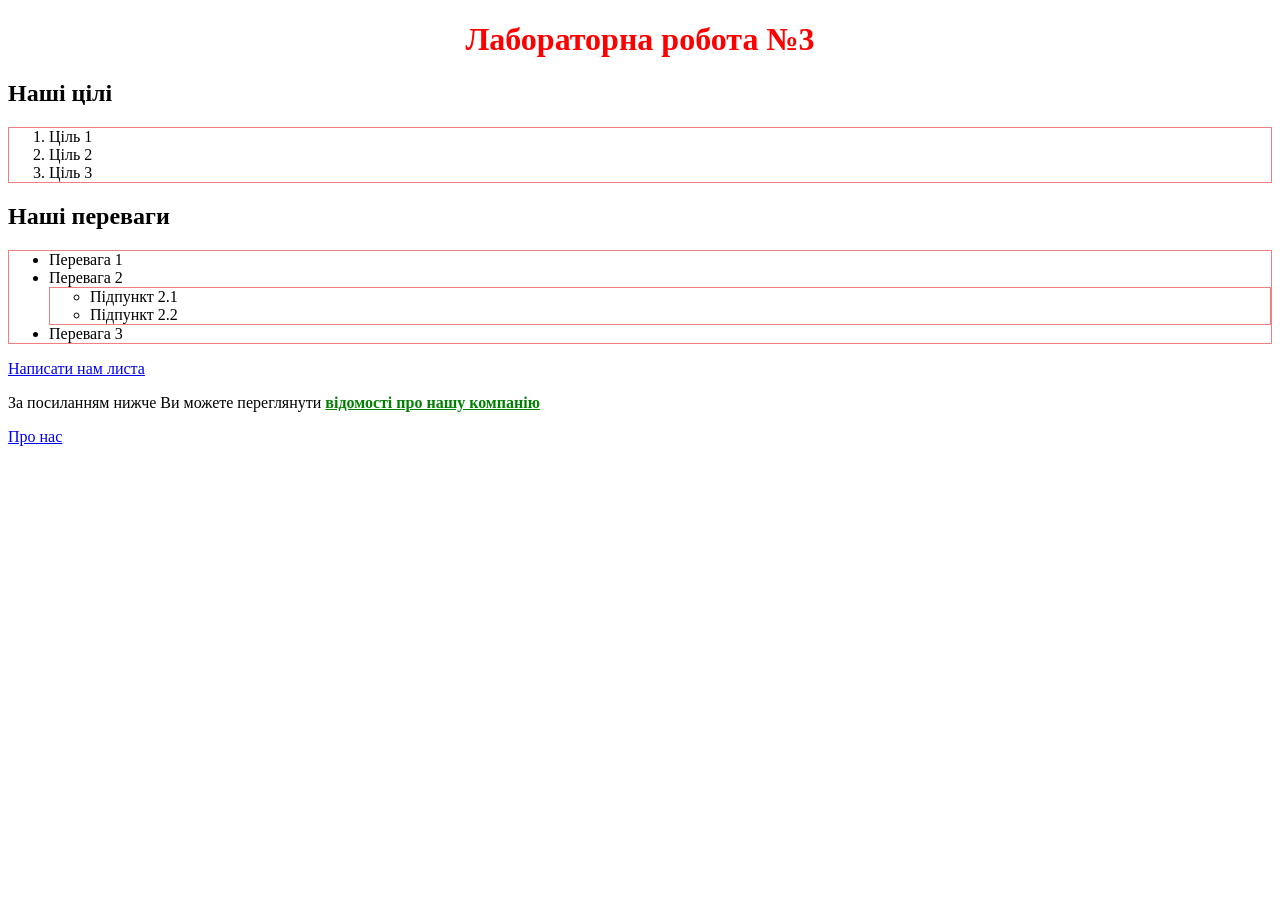
<file: Lab-3/index.html>
<!DOCTYPE html>
<html lang=uk-ua>
  <head>
    <meta charset=utf-8>
	  <title>Лаб.№3: головна</title>
    <meta name="viewport" content="width=device-width, initial-scale=1.0">
    <link rel="icon" type="image/png" sizes="16x16"  href="favicon-16x16.png">
    <meta name="msapplication-TileColor" content="#ffffff">
    <meta name="theme-color" content="#ffffff">
    <link rel="stylesheet" href="styles/styles.css">

    <style>
        h1 { 
            text-align: center; 
            color: red;
        }
    </style>

    <script src="scripts/app.js" defer></script>

    <script>
        alert('Привіт!');
    </script>
  </head>
  <body>
    <h1>Лабораторна робота №3</h1>

    <h2>Наші цілі</h2>
    <ol>
        <li>Ціль 1</li>
        <li>Ціль 2</li>
        <li>Ціль 3</li>
    </ol>

    <h2>Наші переваги</h2>
    <ul>
        <li>Перевага 1</li>
        <li>Перевага 2
            <ul>
                <li>Підпункт 2.1</li>
                <li>Підпункт 2.2</li>
            </ul>
        </li>
        <li>Перевага 3</li>
   </ul>
    <p><a href="mailto:serhii.tomash@student.uzhnu.edu.ua">Написати нам листа</a></p>

    <p>За посиланням нижче Ви можете переглянути <strong>відомості про нашу компанію</strong></p>
    
    <p><a href="pages/about.html">Про нас</a></p>
  </body>
</html>
</file>
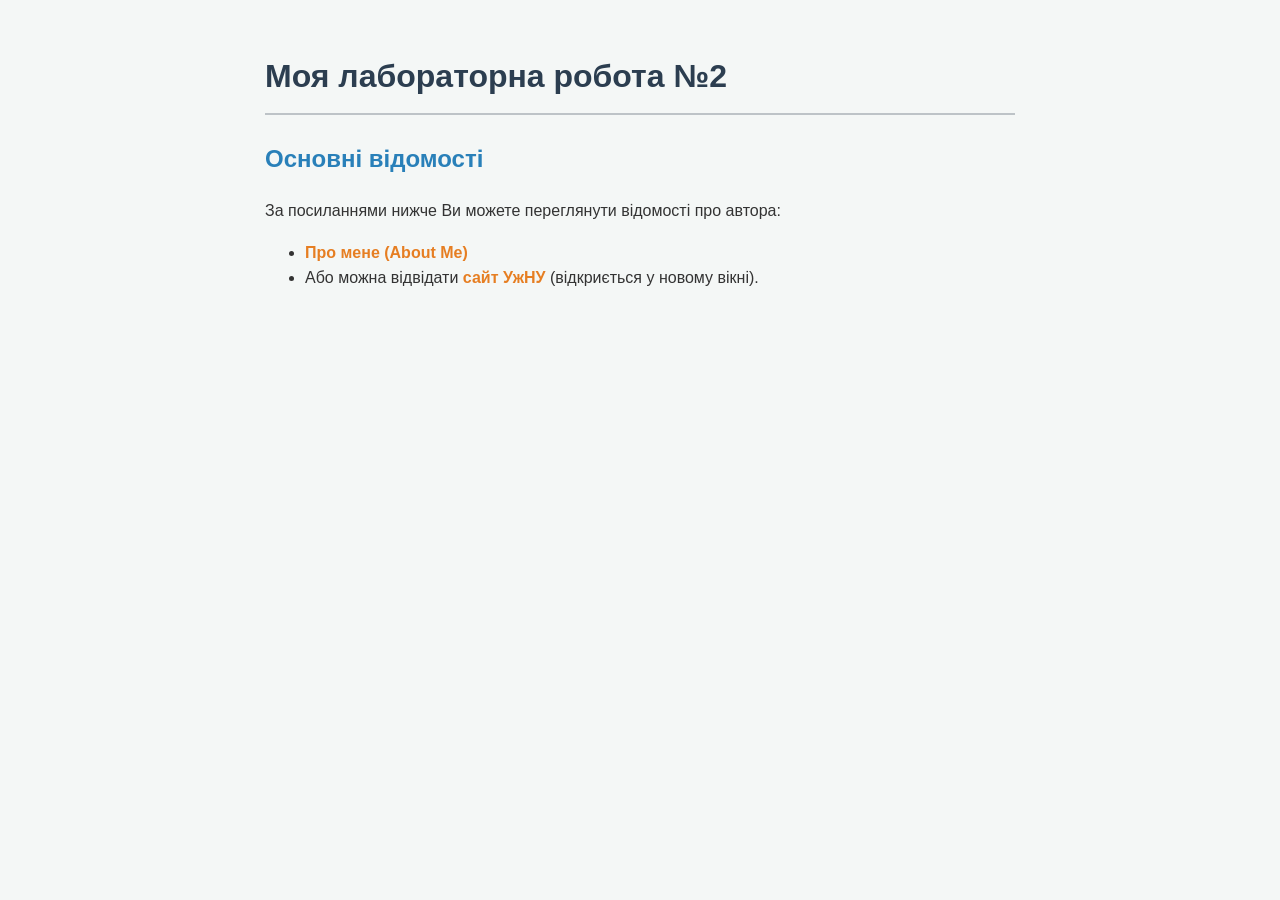
<file: Lab2.HTML/index.html>
<!DOCTYPE html>
<html lang="ua">
<head>
    <meta charset="utf-8">
    <title>Лабораторна робота №2: головна</title>
    <link rel="stylesheet" href="styles.css">
</head>
<body>

    <h1>Моя лабораторна робота №2</h1>

    <h2>Основні відомості</h2>
    
    <p>За посиланнями нижче Ви можете переглянути відомості про автора:</p>
    
    <ul>
        <li><a href="author.html">Про мене (About Me)</a></li>
        <li>Або можна відвідати <a href="https://uzhnu.edu.ua" target="_blank">сайт УжНУ</a> (відкриється у новому вікні).</li>
    </ul>

</body>
</html>
</file>
<file: Lab-3/styles/styles.css>
i, em, span, b, strong {
    color: green;
    text-decoration: underline;
}

ol, ul {
    border: 1px solid lightcoral;
}

img {
    width: 100%;
    max-width: 100%;
}
</file>
<file: Lab2.HTML/styles.css>
body {
    font-family: 'Segoe UI', Tahoma, Geneva, Verdana, sans-serif;
    line-height: 1.6;
    background-color: #f4f7f6;
    color: #333333;      
    padding: 30px;
    max-width: 750px;    
    margin: 0 auto;
}

h1 {
    color: #2c3e50;          
    border-bottom: 2px solid #bdc3c7; 
    padding-bottom: 10px;
}

h2 {
    color: #2980b9;    
    margin-top: 25px;
}

a {
    color: #e67e22;           
    text-decoration: none;     
    font-weight: bold;
}

a:hover {
    text-decoration: underline;
}
</file>
